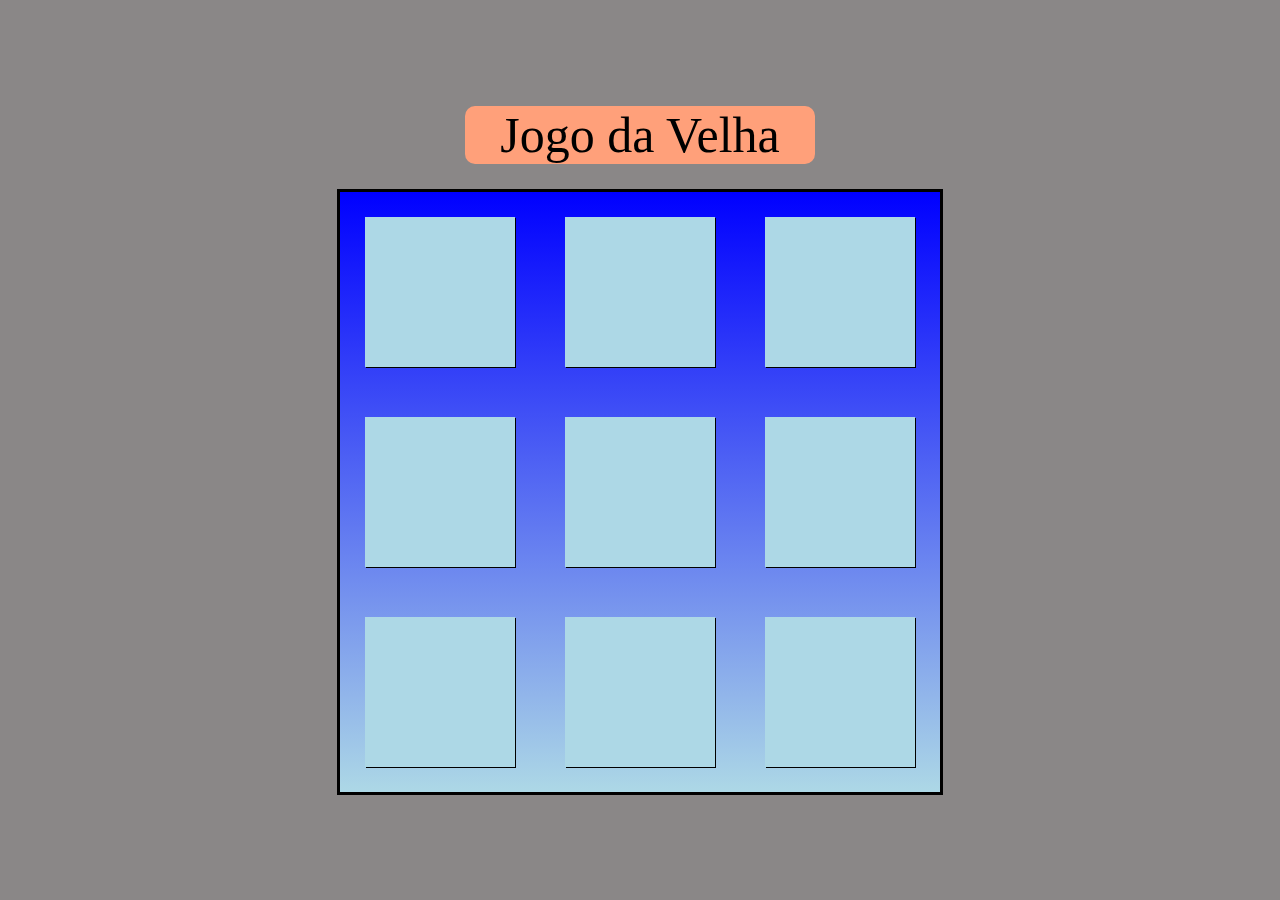
<file: index.html>
<!DOCTYPE html>
<html lang="pt-br">
<head>
    <meta charset="UTF-8">
    <meta http-equiv="X-UA-Compatible" content="IE=edge">
    <meta name="viewport" content="width=device-width, initial-scale=1.0">
    <title>Revisão de HTML CSS e JavaScript</title>
    
        <link rel="stylesheet" href="estilo.css">

</head>
<body>
    
    <div onclick="limpar();" class="titulo">
        Jogo da Velha
    </div>
     
    <div class="tabuleiro">
        <div class="linha">
            <div onclick="Mostrar(1);" id="d1" class="celula"></div>
            <div onclick="Mostrar(2);" id="d2" class="celula"></div>
            <div onclick="Mostrar(3);" id="d3" class="celula"></div>
        </div>
        <div class="linha">
            <div onclick="Mostrar(4);" id="d4" class="celula"></div>
            <div onclick="Mostrar(5);" id="d5" class="celula"></div>
            <div onclick="Mostrar(6);" id="d6" class="celula"></div>
        </div>
        <div class="linha">
            <div onclick="Mostrar(7);" id="d7" class="celula"></div>
            <div onclick="Mostrar(8);" id="d8" class="celula"></div>
            <div onclick="Mostrar(9);" id="d9" class="celula"></div>
        </div>
    </div>

</body>

<script src="scrip.js"></script>

</html>
</file>
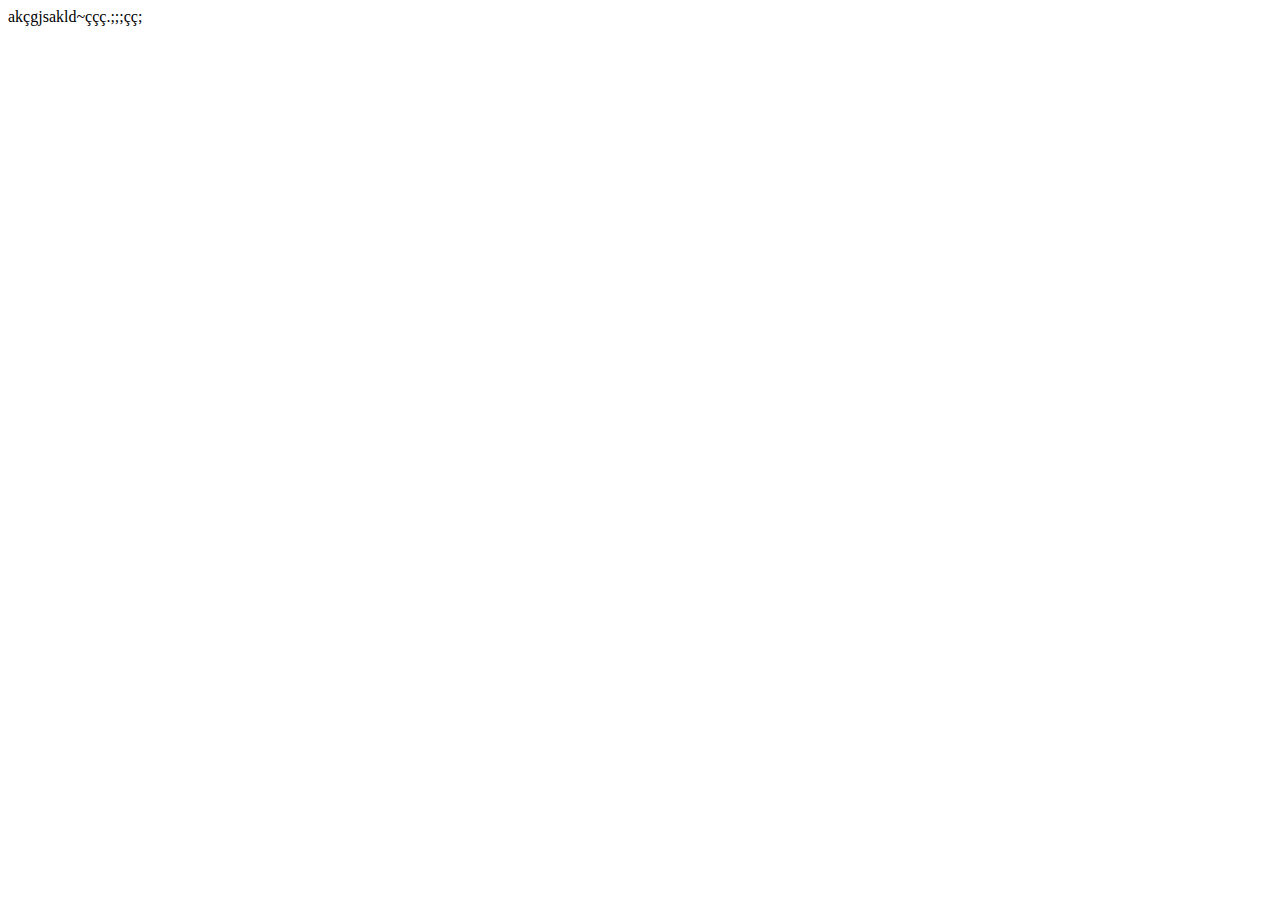
<file: teste.html>
<!DOCTYPE html>
<html lang="en">
<head>
    <meta charset="UTF-8">
    <meta http-equiv="X-UA-Compatible" content="IE=edge">
    <meta name="viewport" content="width=, initial-scale=1.0">
    <title>Document</title>
</head>
<body>
    akçgjsakld~ççç.;;;çç;
</body>
</html>
</file>
<file: estilo.css>
@import url('https://fonts.googleapis.com/css2?family=Delicious+Handrawn&display=swap');


body
        {
            width: 100%;
            height: 100vh;
            display: flex;
            flex-direction: column;
            justify-content: center;
            justify-items: center;
            align-items: center;
            align-content: center;
            margin: 0px;
            background-color: rgb(138, 135, 135);
        }
        .tabuleiro
        {
            width: 600px;
            height: 600px;
            background-image: linear-gradient(0deg, lightblue, blue);
            border-color: black;
            border-style: solid;
            display: flex;
            flex-direction: column;
            justify-content: space-around;
        }
        .linha
        {
            width: 100%;
            height: 150px;
            /*border-style: solid;
            border-color: lightcoral; */
            display: flex;
            flex-direction: row;
            justify-content: space-around; /* Mesma distancia */
        }
        .celula
        {
            width: 150px;
            height: 150px;
            background-color: lightblue;
            box-shadow: 1px 1px black;
            font-size: 120px;
            display: flex;
            flex-direction: row;
            justify-content: center;
            justify-items: center;
            align-items: center;
            align-content: center;
            font-family: 'Delicious Handrawn', cursive;
            cursor: pointer;
        }
        .titulo
        {
            font-size: 50px;
            background-color: lightsalmon;
            border-radius: 10px;
            width: 350px;
            text-align: center;
            margin-bottom: 25px;
            cursor: pointer;
        }

        .titulo:hover
        {
            background-color: lightgreen;
        }
</file>
